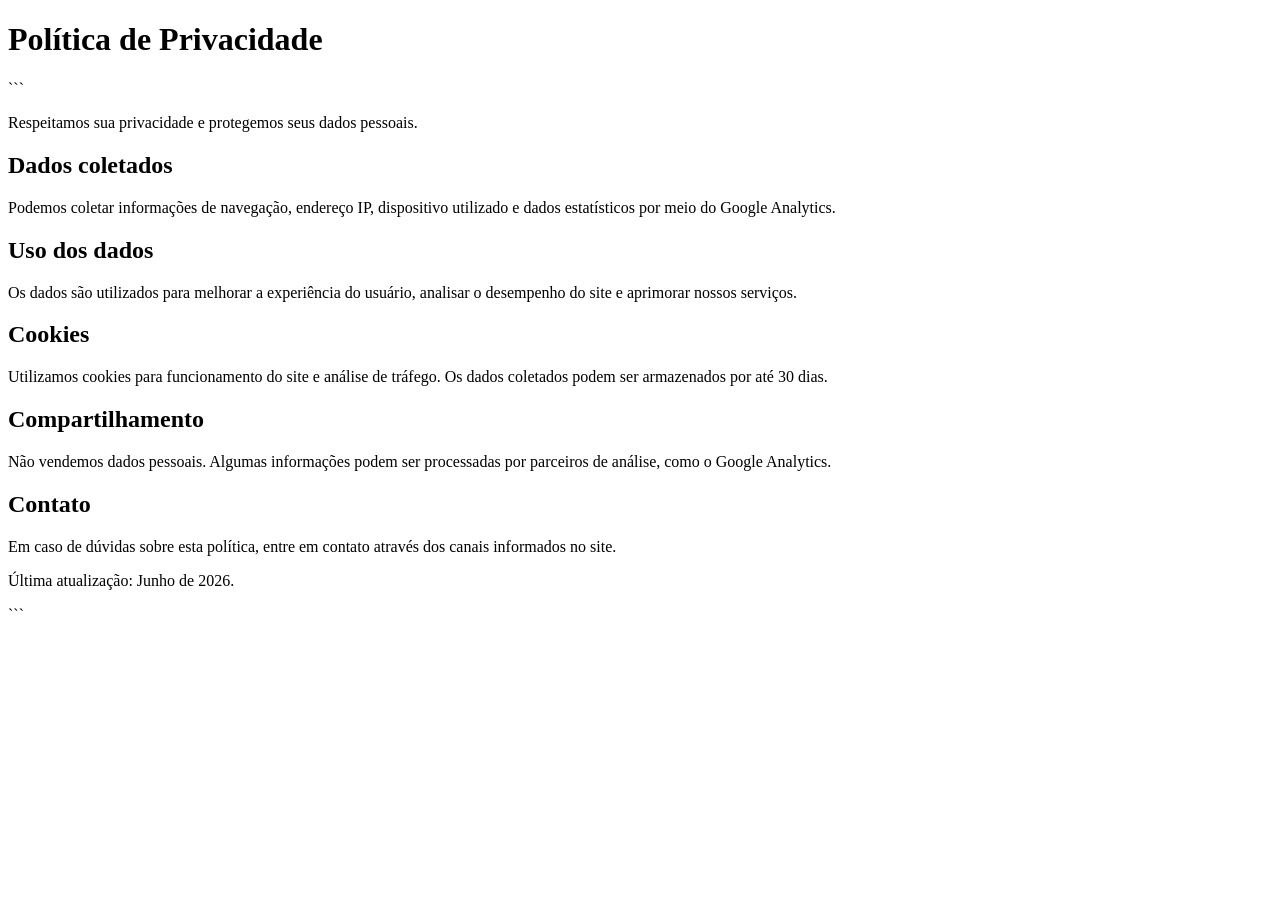
<file: politica-de-privacidade.html>
<!DOCTYPE html>

<html lang="pt-BR">
<head>
    <meta charset="UTF-8">
    <meta name="viewport" content="width=device-width, initial-scale=1.0">
    <title>Política de Privacidade</title>
</head>
<body>
    <h1>Política de Privacidade</h1>

```
<p>Respeitamos sua privacidade e protegemos seus dados pessoais.</p>

<h2>Dados coletados</h2>
<p>Podemos coletar informações de navegação, endereço IP, dispositivo utilizado e dados estatísticos por meio do Google Analytics.</p>

<h2>Uso dos dados</h2>
<p>Os dados são utilizados para melhorar a experiência do usuário, analisar o desempenho do site e aprimorar nossos serviços.</p>

<h2>Cookies</h2>
<p>Utilizamos cookies para funcionamento do site e análise de tráfego. Os dados coletados podem ser armazenados por até 30 dias.</p>

<h2>Compartilhamento</h2>
<p>Não vendemos dados pessoais. Algumas informações podem ser processadas por parceiros de análise, como o Google Analytics.</p>

<h2>Contato</h2>
<p>Em caso de dúvidas sobre esta política, entre em contato através dos canais informados no site.</p>

<p>Última atualização: Junho de 2026.</p>
```

</body>
</html>
</file>
